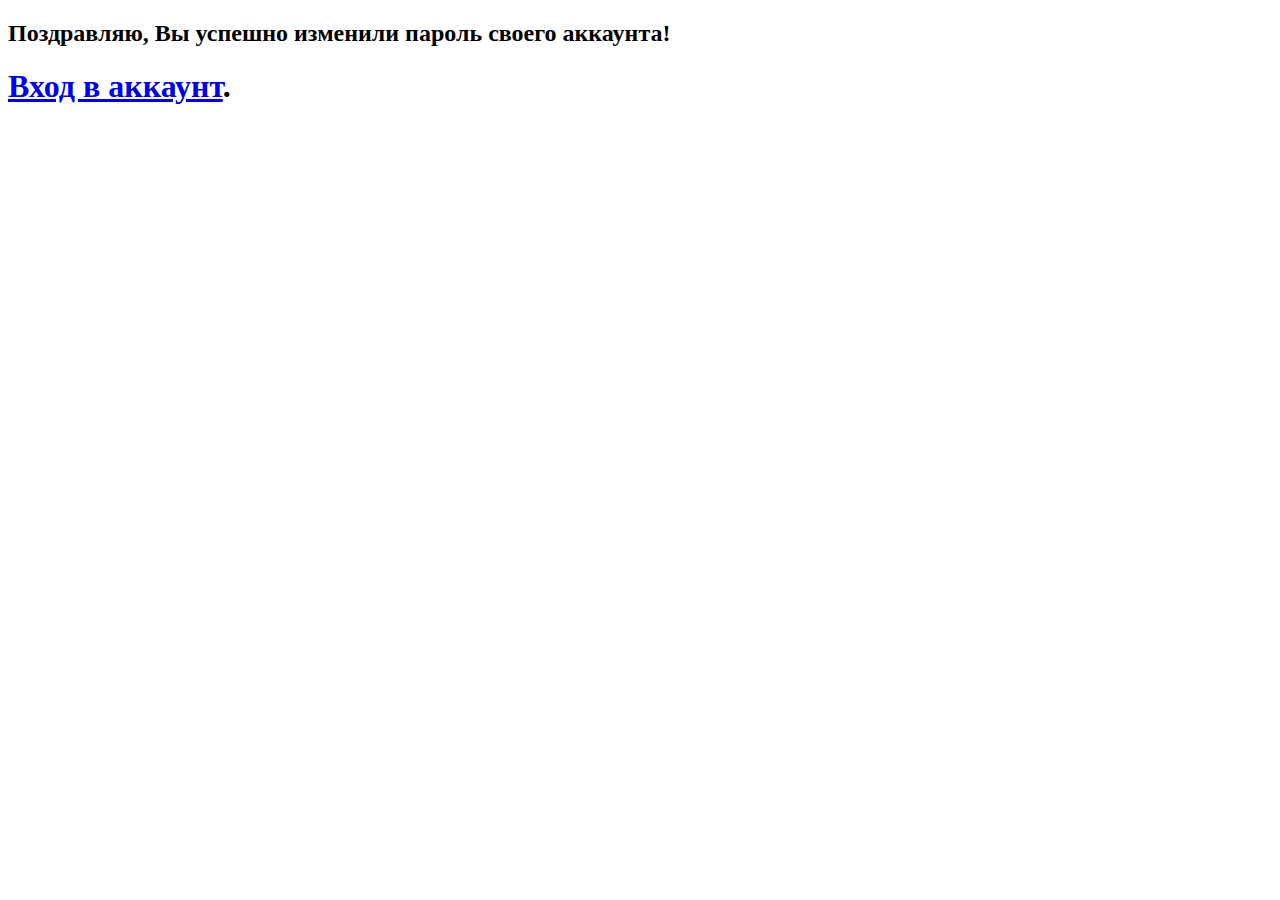
<file: financeAPI/templates/reset_password/password_reset_complete.html>
<!DOCTYPE html>
<html lang="en">
<head>
    <meta charset="UTF-8">
    <link type='text/css' href="" rel="stylesheet">
    <title> Пароль изменен </title>
</head>
<body>

    <h2> Поздравляю, Вы успешно изменили пароль своего аккаунта!</h2>
    <h1><a href="{% url "index" %}"> Вход в аккаунт</a>.</h1>

</body>
</html>
</file>
